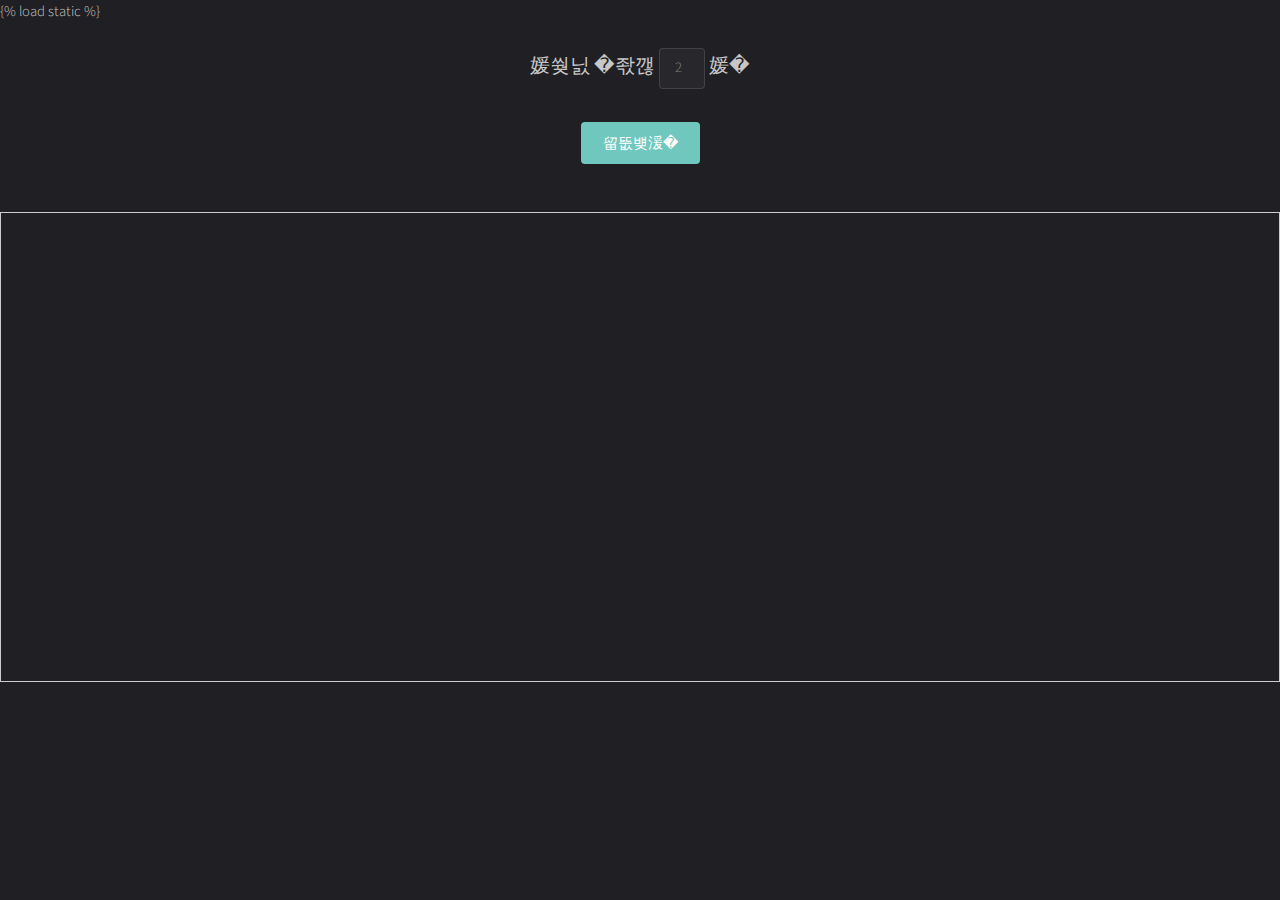
<file: post/templates/ladder.html>
{% load static %}
<!DOCTYPE html PUBLIC "-//W3C//DTD XHTML 1.1//EN" "http://www.w3.org/TR/xhtml11/DTD/xhtml11.dtd">
<html>
<head>
<title>사다리 게임</title>
<meta http-equiv="Content-Type" content="text/html; charset=euc-kr">
<link rel="stylesheet" href="../static/assets/css/main.css" />
<script language="javascript" type="text/javascript">


var Yl = {
 getEl : function(strId){
  if (document.getElementById) return document.getElementById(strId);
  if (document.all) return document.all[strId];
 }
 //div 리턴
 ,getDiv : function(sWidth, sHeight, sBgColor){
  var d = document.createElement("div");
  if(sWidth) d.style.width = sWidth;
  if(sHeight) d.style.height = sHeight;
  if(sBgColor) d.style.backgroundColor = sBgColor;
  d.style.position = "absolute";
  d.style.overflow = "hidden";
  return d;
 }
 ,arrColor : [
  '#8c7301','#9b014f','#0084a0','#ad8e00','#bb005f'
  ,'#00a0c2','#8d3901','#8f0197','#156200','#9ca53b'
  ,'#c9a601','#d6006d','#01b6de','#80adaf','#a44201'
  ,'#e0b800','#ec0078','#0021b0','#92b7d7','#013add'
  ]
 ,arrVerDiv : [] //수직 선 div
 ,arrHorDiv : [] //수평 선 div
 ,arrMovDiv : [] //이동 선 div

 ,arrIng : [] //진행여부 체크용

 ,arrMDiv : [] //이동선 배열 번호값 저장, 이동후 확인용

 ,nMaxWidth : 1000 //최고 넓이
 ,nWidth : 0 //사다리 넓이
 ,nHeight : 300 //사다리 높이

 ,nNum : 0

 ,arrTopDiv : [] //탑 div
 ,arrBotDiv : [] //아래 div
 ,arrGoDiv : [] //go 버튼 div

 ,init : function(){

  //갯수
  this.nNum = parseInt(this.getEl("sel_num").value);

  //넓이
  this.nWidth = parseInt(this.nMaxWidth/this.nNum);

  for(var i=0; i<this.nNum; i++){

   this.arrTopDiv[i] = this.getDiv(this.nWidth+"px", "50px", "");
   this.arrBotDiv[i] = this.getDiv(this.nWidth+"px", "50px", "");
   this.arrGoDiv[i] = this.getDiv(this.nWidth+"px", "50px", "");

   this.arrTopDiv[i].style.left = (i*this.nWidth)+"px";
   this.arrTopDiv[i].style.top = "20px";

   this.arrBotDiv[i].style.left = (i*this.nWidth)+"px";
   this.arrBotDiv[i].style.top = "410px";

   this.arrGoDiv[i].style.left = (i*this.nWidth)+"px";
   this.arrGoDiv[i].style.top = "70px";

   this.arrTopDiv[i].style.fontSize="12px";
   this.arrBotDiv[i].style.fontSize="12px";

   //this.arrTopDiv[i].style.border = "px solid #CCCCCC";
   //this.arrBotDiv[i].style.border = "1px solid #CCCCCC";

   this.arrTopDiv[i].align = "center";
   this.arrBotDiv[i].align = "center";
   this.arrGoDiv[i].align = "center";

   this.arrTopDiv[i].innerHTML = (i+1)+'<br><input type="text" id="inp_top_'+i+'" value="" style="width:90%; height : 30px" tabindex="'+(i+1)+'" />';
   this.arrBotDiv[i].innerHTML = '<input type="text" id="inp_bot_'+i+'" value="" style="width:90%; height : 30px" tabindex="'+((i+1)+50)+'" />';

   this.getEl("div_body").appendChild(this.arrTopDiv[i]);
   this.getEl("div_body").appendChild(this.arrBotDiv[i]);
   this.getEl("div_body").appendChild(this.arrGoDiv[i]);


   this.arrVerDiv[i] = this.getDiv("1px", this.nHeight+"px", "#bbbbbb");

   this.arrVerDiv[i].style.left = ( (i*this.nWidth)+parseInt(this.nWidth/2) )+"px";
   this.arrVerDiv[i].style.top = "100px";

   this.getEl("div_body").appendChild(this.arrVerDiv[i]);

  }

  this.getEl("div_step1").style.display = "none";
  this.getEl("div_step2").style.display = "";

 }
 ,create : function(){ //사다리 생성

  for(var i=0; i<this.nNum; i++){

   this.arrTopDiv[i].innerHTML = (i+1)+"<br>"+this.getEl("inp_top_"+i).value;
   this.arrBotDiv[i].innerHTML = this.getEl("inp_bot_"+i).value;
   this.arrGoDiv[i].innerHTML = '<input type="button" value="GO" onClick="Yl.start('+i+')">';

   this.arrTopDiv[i].style.overflow = "auto";
   this.arrBotDiv[i].style.overflow = "auto";

   this.arrIng[i] = false;

   this.arrMDiv[i] = [];
  }

  for(var i=0; i<(this.nNum*7); i++){

   var nLen = this.arrHorDiv.length;

   this.arrHorDiv[nLen] = this.getDiv(this.nWidth+"px","1px", "#aaaaaa");

   var nRndLeft = (parseInt(Math.random()*(this.nNum-1))*this.nWidth)+parseInt(this.nWidth/2);
   var nRndTop = this.getRndTop();

   this.arrHorDiv[nLen].style.left = nRndLeft+"px";
   this.arrHorDiv[nLen].style.top = nRndTop+"px";

   this.getEl("div_body").appendChild(this.arrHorDiv[nLen]);
  }

  this.getEl("div_step2").innerHTML = "GO 버튼을 눌러 주세요.";

 }
 ,sRndTop : ""
 ,getRndTop : function(){
  var nRnd = parseInt(Math.random()*(this.nHeight-100))+150;

  if( this.sRndTop.indexOf( "["+nRnd+"]" ) < 0 ){
   this.sRndTop += "["+nRnd+"]";
   return nRnd;
  }else{
   return this.getRndTop();
  }
 }
 ,start : function( no ){

  if( this.arrIng[no] ){
   for(var i=0; i<this.arrMDiv.length; i++){
    for(var j=0; j<this.arrMDiv[i].length; j++){
     this.arrMovDiv[this.arrMDiv[i][j]].style.backgroundColor = "#CCCCCC";
     this.arrMovDiv[this.arrMDiv[i][j]].style.zIndex = 1;
    }

   }
   for(var i=0; i<this.arrMDiv[no].length; i++){
    this.arrMovDiv[this.arrMDiv[no][i]].style.backgroundColor = "#0000ff";
    this.arrMovDiv[this.arrMDiv[no][i]].style.zIndex = 2;
   }
  }else{

   var nSx = parseInt(this.arrVerDiv[no].style.left);
   var nSy = parseInt(this.arrVerDiv[no].style.top);

   this.moveStart("y", no, nSx, nSy);

   this.arrIng[no] = true; //진행
  }

 }
 ,moveStart : function(sXy, pno, nSx, nSy){

  var nLen = this.arrMovDiv.length;

  this.arrMovDiv[nLen] = this.getDiv("2px","2px", this.arrColor[pno]);

  this.arrMDiv[pno].push(nLen);

  this.getEl("div_body").appendChild(this.arrMovDiv[nLen]);

  this.arrMovDiv[nLen].style.left = nSx+"px";
  this.arrMovDiv[nLen].style.top = nSy+"px";

  this.arrMovDiv[nLen].style.zIndex = 3;


  var nEx = nSx;
  var nEy = nSy;
  if(sXy=="y") nEy = this.nHeight+100;

  var bCk = false;

  for(var i=0; i<this.arrHorDiv.length; i++){

   var nx = parseInt(this.arrHorDiv[i].style.left);
   var ny = parseInt(this.arrHorDiv[i].style.top);
   var nw = parseInt(this.arrHorDiv[i].style.width);
   var nh = parseInt(this.arrHorDiv[i].style.height);

   if(sXy=="x"){
    if( ny == nSy ){
     if( nx==nSx ){
      nEx = nx+nw;
      break;
     }else if( (nx+nw)==nSx ){
      nEx = nx;
      break;
     }
    }
   }else{

    //반복하면서 큰것중에서 제일 작은것으로
    if( ny>nSy ){

     if( nx==nEx || (nx+nw)==nEx ){

      if(bCk){
       if(ny<nEy) nEy = ny;
      }else
       nEy = ny;

      bCk = true;
     }
    }
   }
  }

  this.move(nLen, pno, nSx, nSy, nEx, nEy);
 }
 ,nSpeed : 10
 ,move : function(no, pno, nSx, nSy, nEx, nEy){

  var nx = parseInt(this.arrMovDiv[no].style.left);
  var ny = parseInt(this.arrMovDiv[no].style.top);
  var nw = parseInt(this.arrMovDiv[no].style.width);
  var nh = parseInt(this.arrMovDiv[no].style.height);

  var np;
  var bIng = true;

  var sXy = "";

  if( nSx != nEx ){
   np = nw+this.nSpeed;
   if(nEx<nSx){
    if( (nSx-np) <= nEx ){
     bIng = false;
     np = nSx-nEx;
    }
    this.arrMovDiv[no].style.left = (nSx-np)+"px";
   }else{
    if( (nSx+np) >= nEx ){
     bIng = false;
     np = nEx-nSx;
    }
   }

   this.arrMovDiv[no].style.height = "4px";
   this.arrMovDiv[no].style.width = np+"px";

   sXy = "x";
  }else{

   np = nh+this.nSpeed;
   if( (nSy+np) >= nEy ){
    bIng = false;
    np = nEy-nSy;
   }

   this.arrMovDiv[no].style.width = "4px";
   this.arrMovDiv[no].style.height = np+"px";

   sXy = "y";
  }


  if(bIng){

   setTimeout("Yl.move("+no+","+pno+","+nSx+","+nSy+","+nEx+","+nEy+")", 1);

  }else{

   if((sXy=="x")) this.arrMovDiv[no].style.height = "2px";
   else this.arrMovDiv[no].style.width = "2px";

   if( nEy<this.nHeight+100 ){
    this.moveStart((sXy=="x")?"y":"x", pno, nEx, nEy);
   }else{

    for(var i=0; i<this.arrVerDiv.length; i++){
     if(nEx==parseInt(this.arrVerDiv[i].style.left)){

      this.arrBotDiv[i].innerHTML = "<b>"+(pno+1)+"</b><br>"+this.arrBotDiv[i].innerHTML;

      this.arrGoDiv[pno].innerHTML = '<input type="button" value="확인" onClick="Yl.start('+pno+')">';

      break;
     }
    }
   }
  }
 }
};

//F5 새로고침 막기
document.onkeydown = function(e){
 if(!e) e = window.event;
 if (e.keyCode == 116){
  if( confirm("새로 고침 하시겠습니까?") ){
  }else{
   e.keyCode = 0;
   return false;
  }
 }
}

</script>

</head>

<body>
    
<br><br>
 <div class="inner">
<div id="div_step1" style="font-size:20px; z-index=1;">
개수 선택
<select id="sel_num" style="color:gray;">
 <option value="2">2</option>
 <option value="3">3</option>
 <option value="4">4</option>
 <option value="5">5</option>
 <option value="6">6</option>
 <option value="7">7</option>
 <option value="8">8</option>
 <option value="9">9</option>
 <option value="10">10</option>
 <option value="11">11</option>
 <option value="12">12</option>
 <option value="13">13</option>
 <option value="14">14</option>
 <option value="15">15</option>
 <option value="16">16</option>
 <option value="17">17</option>
 <option value="18">18</option>
 <option value="19">19</option>
 <option value="20">20</option>
 </select> 개
<br><br>
<input type="button" value="만들기" onclick="Yl.init();">

</div>


<div id="div_step2" style="font-size:20px; display:none;">
 입력후 게임 시작<br><br><input type="button" value="시작" onclick="Yl.create();">
</div>
<br><br>


<div id="div_body"></div>
    
</body>
</html>
</file>
<file: post/static/assets/css/main.css>
@charset "UTF-8";
@import url(font-awesome.min.css);
@import url("https://fonts.googleapis.com/css?family=Source+Sans+Pro:300,400|Passion+One:400");

/*
	Full Motion by TEMPLATED
	templated.co @templatedco
	Released for free under the Creative Commons Attribution 3.0 license (templated.co/license)
*/
#top_bar {
    text-align : right;
    padding : 20px;
    text-decoration : none;
}

#top_bar p {
    font-size : 25px;
    display : inline;
    text-decoration : none;
    margin-right : 20px;
}

/* Reset */
	html, body, div, span, applet, object, iframe, h1, h2, h3, h4, h5, h6, p, blockquote, pre, a, abbr, acronym, address, big, cite, code, del, dfn, em, img, ins, kbd, q, s, samp, small, strike, strong, sub, sup, tt, var, b, u, i, center, dl, dt, dd, ol, ul, li, fieldset, form, label, legend, table, caption, tbody, tfoot, thead, tr, th, td, article, aside, canvas, details, embed, figure, figcaption, footer, header, hgroup, menu, nav, output, ruby, section, summary, time, mark, audio, video {
		margin: 0;
		padding: 0;
		border: 0;
		font-size: 100%;
		font: inherit;
		vertical-align: baseline;
	}

	article, aside, details, figcaption, figure, footer, header, hgroup, menu, nav, section {
		display: block;
	}

	body {
		line-height: 1;
	}

	ol, ul {
		list-style: none;
	}

	blockquote, q {
		quotes: none;
	}

	blockquote:before, blockquote:after, q:before, q:after {
		content: '';
		content: none;
	}

	table {
		border-collapse: collapse;
		border-spacing: 0;
	}

	body {
		-webkit-text-size-adjust: none;
	}

/* Box Model */

	*, *:before, *:after {
		-moz-box-sizing: border-box;
		-webkit-box-sizing: border-box;
		box-sizing: border-box;
	}

/* Basic */

	@-ms-viewport {
		width: device-width;
	}

	body {
		-ms-overflow-style: scrollbar;
	}

	@media screen and (max-width: 480px) {

		html, body {
			min-width: 320px;
		}

	}

	body {
		background: #202024;
	}

		body.is-loading *, body.is-loading *:before, body.is-loading *:after {
			-moz-animation: none !important;
			-webkit-animation: none !important;
			-ms-animation: none !important;
			animation: none !important;
			-moz-transition: none !important;
			-webkit-transition: none !important;
			-ms-transition: none !important;
			transition: none !important;
		}

/* Type */

	body, input, select, textarea {
		color: rgba(255, 255, 255, 0.75);
		font-family: "Source Sans Pro", sans-serif;
		font-size: 14pt;
		font-weight: 300;
		line-height: 1.65;
	}

		@media screen and (max-width: 1680px) {

			body, input, select, textarea {
				font-size: 11pt;
			}

		}

		@media screen and (max-width: 1280px) {

			body, input, select, textarea {
				font-size: 11pt;
			}

		}

		@media screen and (max-width: 980px) {

			body, input, select, textarea {
				font-size: 12pt;
			}

		}

		@media screen and (max-width: 736px) {

			body, input, select, textarea {
				font-size: 12pt;
			}

		}

		@media screen and (max-width: 480px) {

			body, input, select, textarea {
				font-size: 12pt;
			}

		}

	a {
		-moz-transition: background-color 0.2s ease-in-out, color 0.2s ease-in-out;
		-webkit-transition: background-color 0.2s ease-in-out, color 0.2s ease-in-out;
		-ms-transition: background-color 0.2s ease-in-out, color 0.2s ease-in-out;
		transition: background-color 0.2s ease-in-out, color 0.2s ease-in-out;
		color: rgba(255, 255, 255, 0.75);
		text-decoration: none;
		outline: 0;
	}

		a:hover {
			color: #FFF;
			border: none;
		}

	strong, b {
		color: #fff;
		font-weight: 400;
	}

	em, i {
		font-style: italic;
	}

	p {
		margin: 0 0 2em 0;
	}

	h1, h2, h3, h4, h5, h6 {
		color: #fff;
		font-weight: 400;
		line-height: 1.5;
		margin: 0 0 1em 0;
	}

		h1 a, h2 a, h3 a, h4 a, h5 a, h6 a {
			color: inherit;
			text-decoration: none;
		}

	h2 {
		font-size: 1.75em;
	}

	h3 {
		font-size: 1.35em;
	}

	h4 {
		font-size: 1.1em;
	}

	h5 {
		font-size: 0.9em;
	}

	h6 {
		font-size: 0.7em;
	}

	sub {
		font-size: 0.8em;
		position: relative;
		top: 0.5em;
	}

	sup {
		font-size: 0.8em;
		position: relative;
		top: -0.5em;
	}

	blockquote {
		border-left: solid 4px rgba(144, 144, 144, 0.25);
		font-style: italic;
		margin: 0 0 2em 0;
		padding: 0.5em 0 0.5em 2em;
	}

	code {
		background: rgba(144, 144, 144, 0.075);
		border-radius: 4px;
		border: solid 1px rgba(144, 144, 144, 0.25);
		font-family: "Courier New", monospace;
		font-size: 0.9em;
		margin: 0 0.25em;
		padding: 0.25em 0.65em;
	}

	pre {
		-webkit-overflow-scrolling: touch;
		font-family: "Courier New", monospace;
		font-size: 0.9em;
		margin: 0 0 2em 0;
	}

		pre code {
			display: block;
			line-height: 1.75;
			padding: 1em 1.5em;
			overflow-x: auto;
		}

	hr {
		border: 0;
		border-bottom: solid 1px rgba(144, 144, 144, 0.25);
		margin: 2em 0;
	}

		hr.major {
			margin: 3em 0;
		}

	.align-left {
		text-align: left;
	}

	.align-center {
		text-align: center;
	}

	.align-right {
		text-align: right;
	}

/* Section/Article */

	section.special, article.special {
		text-align: center;
	}

	header p {
		color: rgba(255, 255, 255, 0.5);
		position: relative;
		margin: 0 0 1.5em 0;
	}

	header h2 + p {
		font-size: 1.25em;
		margin-top: -1em;
	}

	header h3 + p {
		font-size: 1.1em;
		margin-top: -0.8em;
	}

	header h4 + p,
	header h5 + p,
	header h6 + p {
		font-size: 0.9em;
		margin-top: -0.6em;
	}

/* Box */

	.thumbnails {
		display: -moz-flex;
		display: -webkit-flex;
		display: -ms-flex;
		display: flex;
		-moz-align-items: stretch;
		-webkit-align-items: stretch;
		-ms-align-items: stretch;
		align-items: stretch;
		-moz-justify-content: center;
		-webkit-justify-content: center;
		-ms-justify-content: center;
		justify-content: center;
		-moz-flex-wrap: wrap;
		-webkit-flex-wrap: wrap;
		-ms-flex-wrap: wrap;
		flex-wrap: wrap;
	}

		.thumbnails .box {
			margin: 0 1em 2em 1em;
			width: 30%;
		}

			@media screen and (max-width: 1280px) {

				.thumbnails .box {
					width: 45%;
				}

			}

			@media screen and (max-width: 736px) {

				.thumbnails .box {
					width: 100%;
				}

			}

/* Form */

	form {
		margin: 0 0 2em 0;
	}

	label {
		color: #fff;
		display: block;
		font-size: 0.9em;
		font-weight: 400;
		margin: 0 0 1em 0;
	}

	input[type="text"],
	input[type="password"],
	input[type="email"],
	input[type="tel"],
	select,
	textarea {
		-moz-appearance: none;
		-webkit-appearance: none;
		-ms-appearance: none;
		appearance: none;
		background: rgba(144, 144, 144, 0.075);
		border-radius: 4px;
		border: none;
		border: solid 1px rgba(144, 144, 144, 0.25);
		color: inherit;
		display: block;
		outline: 0;
		padding: 0 1em;
		text-decoration: none;
	
	}

		input[type="text"]:invalid,
		input[type="password"]:invalid,
		input[type="email"]:invalid,
		input[type="tel"]:invalid,
		select:invalid,
		textarea:invalid {
			box-shadow: none;
		}

		input[type="text"]:focus,
		input[type="password"]:focus,
		input[type="email"]:focus,
		input[type="tel"]:focus,
		select:focus,
		textarea:focus {
			border-color: #ff8686;
			box-shadow: 0 0 0 1px #ff8686;
		}

	.select-wrapper {
		text-decoration: none;
		display: block;
		position: relative;
	}

		.select-wrapper:before {
			content: "";
			-moz-osx-font-smoothing: grayscale;
			-webkit-font-smoothing: antialiased;
			font-family: FontAwesome;
			font-style: normal;
			font-weight: normal;
			text-transform: none !important;
		}

		.select-wrapper:before {
			color: rgba(144, 144, 144, 0.25);
			display: block;
			height: 2.75em;
			line-height: 2.75em;
			pointer-events: none;
			position: absolute;
			right: 0;
			text-align: center;
			top: 0;
			width: 2.75em;
		}

		.select-wrapper select::-ms-expand {
			display: none;
		}

	input[type="text"],
	input[type="password"],
	input[type="email"],
	select {
		height: 2.75em;
	}

	textarea {
		padding: 0.75em 1em;
	}

	input[type="checkbox"],
	input[type="radio"] {
		-moz-appearance: none;
		-webkit-appearance: none;
		-ms-appearance: none;
		appearance: none;
		display: block;
		float: left;
		margin-right: -2em;
		opacity: 0;
		width: 1em;
		z-index: -1;
	}

		input[type="checkbox"] + label,
		input[type="radio"] + label {
			text-decoration: none;
			color: rgba(255, 255, 255, 0.75);
			cursor: pointer;
			display: inline-block;
			font-size: 1em;
			font-weight: 300;
			padding-left: 2.4em;
			padding-right: 0.75em;
            padding-bottom : 20px;
			position: relative;
		}

			input[type="checkbox"] + label:before,
			input[type="radio"] + label:before {
				-moz-osx-font-smoothing: grayscale;
				-webkit-font-smoothing: antialiased;
				font-family: FontAwesome;
				font-style: normal;
				font-weight: normal;
				text-transform: none !important;
			}

			input[type="checkbox"] + label:before,
			input[type="radio"] + label:before {
				background: rgba(144, 144, 144, 0.075);
				border-radius: 4px;
				border: solid 1px rgba(144, 144, 144, 0.25);
				content: '';
				display: inline-block;
				height: 1.65em;
				left: 0;
				line-height: 1.58125em;
				position: absolute;
				text-align: center;
				top: 0;
				width: 1.65em;
			}

		input[type="checkbox"]:checked + label:before,
		input[type="radio"]:checked + label:before {
			background: #ff8686;
			border-color: #ff8686;
			color: #ffffff;
			content: '\f00c';
		}

		input[type="checkbox"]:focus + label:before,
		input[type="radio"]:focus + label:before {
			border-color: #ff8686;
			box-shadow: 0 0 0 1px #ff8686;
		}

	input[type="checkbox"] + label:before {
		border-radius: 4px;
	}

	input[type="radio"] + label:before {
		border-radius: 100%;
	}

	::-webkit-input-placeholder {
		color: rgba(255, 255, 255, 0.5) !important;
		opacity: 1.0;
	}

	:-moz-placeholder {
		color: rgba(255, 255, 255, 0.5) !important;
		opacity: 1.0;
	}

	::-moz-placeholder {
		color: rgba(255, 255, 255, 0.5) !important;
		opacity: 1.0;
	}

	:-ms-input-placeholder {
		color: rgba(255, 255, 255, 0.5) !important;
		opacity: 1.0;
	}

	.formerize-placeholder {
		color: rgba(255, 255, 255, 0.5) !important;
		opacity: 1.0;
	}

/* Box */

	.box {
		border-radius: 4px;
		margin-bottom: 2em;
		background: #2c2c32;
		text-align: center;
	}

		.box > :last-child,
		.box > :last-child > :last-child,
		.box > :last-child > :last-child > :last-child {
			margin-bottom: 0;
		}

		.box .image.fit {
			margin: 0;
		}

		.box .image img {
			border-radius: 4px 4px 0 0;
		}

		.box .inner {
			padding: 1.5em;
			width: 100% !important;
		}

			@media screen and (max-width: 480px) {

				.box .inner {
					padding: 1em;
				}

			}

		.box.alt {
			border: 0;
			border-radius: 0;
			padding: 0;
		}

/* Icon */

	.icon {
		text-decoration: none;
		border-bottom: none;
		position: relative;
	}

		.icon:before {
			-moz-osx-font-smoothing: grayscale;
			-webkit-font-smoothing: antialiased;
			font-family: FontAwesome;
			font-style: normal;
			font-weight: normal;
			text-transform: none !important;
		}

		.icon > .label {
			display: none;
		}

/* Image */

	.image {
		border-radius: 4px;
		border: 0;
		display: inline-block;
		position: relative;
	}

		.image img {
			border-radius: 4px;
			display: block;
		}

		.image.left, .image.right {
			max-width: 40%;
		}

			.image.left img, .image.right img {
				width: 100%;
			}

		.image.left {
			float: left;
			padding: 0 1.5em 1em 0;
			top: 0.25em;
		}

		.image.right {
			float: right;
			padding: 0 0 1em 1.5em;
			top: 0.25em;
		}

		.image.fit {
			display: block;
			margin: 0 0 2em 0;
			width: 100%;
		}

			.image.fit img {
				width: 100%;
			}

		.image.main {
			display: block;
			margin: 0 0 3em 0;
			width: 100%;
		}

			.image.main img {
				width: 100%;
			}

/* List */

	ol {
		list-style: decimal;
		margin: 0 0 2em 0;
		padding-left: 1.25em;
	}

		ol li {
			padding-left: 0.25em;
		}

	ul {
		list-style: disc;
		margin: 0 0 2em 0;
		padding-left: 1em;
	}

		ul li {
			padding-left: 0.5em;
		}

		ul.alt {
			list-style: none;
			padding-left: 0;
		}

			ul.alt li {
				border-top: solid 1px rgba(144, 144, 144, 0.25);
				padding: 0.5em 0;
			}

				ul.alt li:first-child {
					border-top: 0;
					padding-top: 0;
				}

		ul.icons {
			cursor: default;
			list-style: none;
			padding-left: 0;
		}

			ul.icons li {
				display: inline-block;
				text-align: center;
				padding-left: 0;
				padding-right: 1em;
			}

				ul.icons li a {
					display: block;
					border-radius: 100%;
					margin: 0;
					padding: 0.5em;
					border: solid 1px rgba(144, 144, 144, 0.25);
					color: rgba(144, 144, 144, 0.25);
				}

					ul.icons li a:before {
						font-size: 1.5em;
						display: block;
						width: 1.5em;
						height: 1.5em;
						line-height: 1.5em;
					}

					ul.icons li a:hover {
						background-color: #202024;
						color: #FFF;
					}

				ul.icons li:last-child {
					padding-right: 0;
				}

		ul.actions {
			cursor: default;
			list-style: none;
			padding-left: 0;
		}

			ul.actions li {
				display: inline-block;
				padding: 0 1em 0 0;
				vertical-align: middle;
			}

				ul.actions li:last-child {
					padding-right: 0;
				}

			ul.actions.small li {
				padding: 0 0.5em 0 0;
			}

			ul.actions.vertical li {
				display: block;
				padding: 1em 0 0 0;
			}

				ul.actions.vertical li:first-child {
					padding-top: 0;
				}

				ul.actions.vertical li > * {
					margin-bottom: 0;
				}

			ul.actions.vertical.small li {
				padding: 0.5em 0 0 0;
			}

				ul.actions.vertical.small li:first-child {
					padding-top: 0;
				}

			ul.actions.fit {
				display: table;
				margin-left: -1em;
				padding: 0;
				table-layout: fixed;
				width: calc(100% + 1em);
			}

				ul.actions.fit li {
					display: table-cell;
					padding: 0 0 0 1em;
				}

					ul.actions.fit li > * {
						margin-bottom: 0;
					}

				ul.actions.fit.small {
					margin-left: -0.5em;
					width: calc(100% + 0.5em);
				}

					ul.actions.fit.small li {
						padding: 0 0 0 0.5em;
					}

			@media screen and (max-width: 480px) {

				ul.actions {
					margin: 0 0 2em 0;
				}

					ul.actions li {
						padding: 1em 0 0 0;
						display: block;
						text-align: center;
						width: 100%;
					}

						ul.actions li:first-child {
							padding-top: 0;
						}

						ul.actions li > * {
							width: 100%;
							margin: 0 !important;
						}

							ul.actions li > *.icon:before {
								margin-left: -2em;
							}

					ul.actions.small li {
						padding: 0.5em 0 0 0;
					}

						ul.actions.small li:first-child {
							padding-top: 0;
						}

			}

	dl {
		margin: 0 0 2em 0;
	}

		dl dt {
			display: block;
			font-weight: 400;
			margin: 0 0 1em 0;
		}

		dl dd {
			margin-left: 2em;
		}

/* Table */

	.table-wrapper {
		-webkit-overflow-scrolling: touch;
		overflow-x: auto;
	}

	table {
		margin: 0 0 2em 0;
		width: 100%;
	}

		table tbody tr {
			border: solid 1px rgba(144, 144, 144, 0.25);
			border-left: 0;
			border-right: 0;
		}

			table tbody tr:nth-child(2n + 1) {
				background-color: rgba(144, 144, 144, 0.075);
			}

		table td {
			padding: 0.75em 0.75em;
		}

		table th {
			color: #fff;
			font-size: 0.9em;
			font-weight: 400;
			padding: 0 0.75em 0.75em 0.75em;
			text-align: left;
		}

		table thead {
			border-bottom: solid 2px rgba(144, 144, 144, 0.25);
		}

		table tfoot {
			border-top: solid 2px rgba(144, 144, 144, 0.25);
		}

		table.alt {
			border-collapse: separate;
		}

			table.alt tbody tr td {
				border: solid 1px rgba(144, 144, 144, 0.25);
				border-left-width: 0;
				border-top-width: 0;
			}

				table.alt tbody tr td:first-child {
					border-left-width: 1px;
				}

			table.alt tbody tr:first-child td {
				border-top-width: 1px;
			}

			table.alt thead {
				border-bottom: 0;
			}

			table.alt tfoot {
				border-top: 0;
			}

/* Button */

	input[type="submit"],
	input[type="reset"],
	input[type="button"],
	button,
	.button {
		-moz-appearance: none;
		-webkit-appearance: none;
		-ms-appearance: none;
		appearance: none;
		-moz-transition: background-color 0.2s ease-in-out, color 0.2s ease-in-out;
		-webkit-transition: background-color 0.2s ease-in-out, color 0.2s ease-in-out;
		-ms-transition: background-color 0.2s ease-in-out, color 0.2s ease-in-out;
		transition: background-color 0.2s ease-in-out, color 0.2s ease-in-out;
        transition: all ease 0.6s;
		background-color: #70c7be;
		border-radius: 4px;
		border: 0;
		color: #ffffff !important;
		cursor: pointer;
		display: inline-block;
		font-weight: 400;
		height: 2.85em;
		line-height: 2.95em;
		padding: 0 1.5em;
		text-align: center;
		text-decoration: none;
		white-space: nowrap;
	}

		input[type="submit"]:hover,
		input[type="reset"]:hover,
		input[type="button"]:hover,
		button:hover,
		.button:hover {
            transform : scale(1.03);
			background-color: #82cec6;
		}

		input[type="submit"]:active,
		input[type="reset"]:active,
		input[type="button"]:active,
		button:active,
		.button:active {
			background-color: #5ec0b6;
		}

		input[type="submit"].icon,
		input[type="reset"].icon,
		input[type="button"].icon,
		button.icon,
		.button.icon {
			padding-left: 1.35em;
		}

			input[type="submit"].icon:before,
			input[type="reset"].icon:before,
			input[type="button"].icon:before,
			button.icon:before,
			.button.icon:before {
				margin-right: 0.5em;
			}

		input[type="submit"].fit,
		input[type="reset"].fit,
		input[type="button"].fit,
		button.fit,
		.button.fit {
			display: block;
			margin: 0 0 1em 0;
			width: 100%;
		}

		input[type="submit"].small,
		input[type="reset"].small,
		input[type="button"].small,
		button.small,
		.button.small {
			font-size: 0.8em;
		}

		input[type="submit"].big,
		input[type="reset"].big,
		input[type="button"].big,
		button.big,
		.button.big {
			font-size: 1.35em;
		}

		input[type="submit"].disabled, input[type="submit"]:disabled,
		input[type="reset"].disabled,
		input[type="reset"]:disabled,
		input[type="button"].disabled,
		input[type="button"]:disabled,
		button.disabled,
		button:disabled,
		.button.disabled,
		.button:disabled {
			background-color: rgba(255, 255, 255, 0.75) !important;
			box-shadow: inset 0 -0.15em 0 0 rgba(0, 0, 0, 0.15);
			color: #202024 !important;
			cursor: default;
			opacity: 0.25;
		}

		input[type="submit"].style2,
		input[type="reset"].style2,
		input[type="button"].style2,
		button.style2,
		.button.style2 {
			background-color: #7f92cf;
		}

			input[type="submit"].style2:hover,
			input[type="reset"].style2:hover,
			input[type="button"].style2:hover,
			button.style2:hover,
			.button.style2:hover {
				background-color: #92a2d6;
			}

			input[type="submit"].style2:active,
			input[type="reset"].style2:active,
			input[type="button"].style2:active,
			button.style2:active,
			.button.style2:active {
				background-color: #6c82c8;
			}

		input[type="submit"].style3,
		input[type="reset"].style3,
		input[type="button"].style3,
		button.style3,
		.button.style3 {
			background-color: #9d7ed0;
		}

			input[type="submit"].style3:hover,
			input[type="reset"].style3:hover,
			input[type="button"].style3:hover,
			button.style3:hover,

			input[type="submit"].style3:active,
			input[type="reset"].style3:active,
			input[type="button"].style3:active,
			button.style3:active,
			.button.style3:active {
				background-color: #8f6bc9;              
			}

		@media screen and (max-width: 480px) {

			input[type="submit"],
			input[type="reset"],
			input[type="button"],
			button,
			.button {
				padding: 0;
			}

		}

/* Poptrox */

	.poptrox-popup {
		-moz-box-sizing: content-box;
		-webkit-box-sizing: content-box;
		-ms-box-sizing: content-box;
		box-sizing: content-box;
		background: #000;
		box-shadow: 0 0.5em 3em 0 rgba(0, 0, 0, 0.25);
		border-radius: 4px;
		padding: 2em;
		overflow: hidden;
	}

		.poptrox-popup .closer {
			-moz-transition: opacity 0.2s ease-in-out;
			-webkit-transition: opacity 0.2s ease-in-out;
			-ms-transition: opacity 0.2s ease-in-out;
			transition: opacity 0.2s ease-in-out;
			text-decoration: none;
			position: absolute;
			top: .5em;
			right: .5em;
			z-index: 11000;
			-webkit-tap-highlight-color: rgba(255, 255, 255, 0);
			white-space: nowrap;
			text-indent: 2em;
			overflow: hidden;
			width: 2em;
			height: 2em;
			display: block;
		}

			.poptrox-popup .closer:before {
				content: "\f00d";
				-moz-osx-font-smoothing: grayscale;
				-webkit-font-smoothing: antialiased;
				font-family: FontAwesome;
				font-style: normal;
				font-weight: normal;
				text-transform: none !important;
				display: block;
				position: relative;
				text-indent: 0;
				border-radius: 100%;
				box-shadow: inset 0 0 0 1px rgba(255, 255, 255, 0.25);
				color: #ffffff !important;
				width: 2em;
				height: 2em;
				line-height: 2em;
			}

		.poptrox-popup:hover .closer {
			opacity: 0.5;
		}

		.poptrox-popup:hover .closer:hover {
			opacity: 1.0;
		}

		@media screen and (max-width: 736px) {

			.poptrox-popup {
				padding: 0;
			}

				.poptrox-popup .closer {
					display: none !important;
				}

		}

/* Banner */

	#banner {
		-moz-align-items: center;
		-webkit-align-items: center;
		-ms-align-items: center;
		align-items: center;
		display: -moz-flex;
		display: -webkit-flex;
		display: -ms-flex;
		display: flex;
		-moz-justify-content: center;
		-webkit-justify-content: center;
		-ms-justify-content: center;
		justify-content: center;
		padding: 8em 4em 6em 4em;
		min-height: 70vh;
		
		background-position: center;
		background-size: cover;
		background-repeat: no-repeat;
		border-top: 0;
		position: relative;
		text-align: center;
		overflow: hidden;
	}

		#banner .inner {
			text-align: center;
			position: relative;
			z-index: 2;
		}

		#banner h1 {
			color: #fff;
			font-size: 5em;
			font-weight: 400;
			font-family: 'Passion One', cursive;
			margin: 0;
		}

			@media screen and (max-width: 980px) {

				#banner h1 {
					font-size: 5em;
				}

			}

			@media screen and (max-width: 736px) {

				#banner h1 {
					font-size: 3em;
				}

			}

		#banner p {
			color: rgba(255, 255, 255, 0.85);
			font-size: 1.5em;
			font-weight: 300;
		}

			@media screen and (max-width: 980px) {

				#banner p {
					font-size: 1.5em;
				}

			}

			@media screen and (max-width: 480px) {

				#banner p {
					font-size: 1.25em;
				}

			}

		#banner a {
			color: rgba(255, 255, 255, 0.75);
			text-decoration: none;
			border-bottom: 1px dotted;
		}

			#banner a:hover {
				color: #FFF;
				border: none;
			}

		#banner .more {
			background-image: url("images/arrow.svg");
			background-position: center 1.35em;
			background-repeat: no-repeat;
			background-size: auto;
			border: 1px solid #fff;
			border-radius: 100%;
			color: rgba(255, 255, 255, 0.75);
			display: block;
			height: 4em;
			text-indent: 4em;
			overflow: hidden;
			white-space: nowrap;
			width: 4em;
			z-index: 2;
			margin: 0 auto 2em auto;
		}

			#banner .more:hover {
				background-color: rgba(255, 255, 255, 0.05);
				border: 1px solid #fff;
				color: #FFF;
			}

		#banner video {
			-moz-transform: translateX(50%) translateY(50%);
			-webkit-transform: translateX(50%) translateY(50%);
			-ms-transform: translateX(50%) translateY(50%);
			transform: translateX(50%) translateY(50%);
			position: absolute;
			bottom: 50%;
			right: 50%;
			width: auto;
			height: auto;
			min-width: 100%;
			min-height: 100%;
			overflow: hidden;
		}

		#banner:before {
			-moz-transition: opacity 3s ease;
			-webkit-transition: opacity 3s ease;
			-ms-transition: opacity 3s ease;
			transition: opacity 3s ease;
			-moz-transition-delay: 1s;
			-webkit-transition-delay: 1s;
			-ms-transition-delay: 1s;
			transition-delay: 1s;
			content: '';
			background-color: #42424f;
			display: block;
			height: 100%;
			left: 0;
			opacity: 0.45;
			position: absolute;
			top: 0;
			width: 100%;
		    z-index: 0;
		}

		@media screen and (max-width: 1280px) {

			#banner video {
				display: none;
			}

		}

		@media screen and (max-width: 980px) {

			#banner br {
				display: none;
			}

		}

		@media screen and (max-width: 736px) {

			#banner {
				min-height: 0;
				padding: 6em 2em 4em 2em;
			}

				#banner br {
					display: none;
				}

		}

		body.is-loading #banner:before {
			opacity: 1;
		}

/* Main */

	#main {
		padding: 4em 0 2em 0;
	}

		@media screen and (max-width: 736px) {

			#main {
				padding: 3em 0 1em 0;
			}

		}

		#main .inner {
			width: 90%;
			max-width: 80em;
			margin: 0 auto;
		}

			@media screen and (max-width: 480px) {

				#main .inner {
					width: 95%;
				}

			}

/* Footer */

	#footer {
		padding: 4em 0 2em 0;
		background-color: #1b1b1f;
		text-align: center;
	}

		#footer .inner {
			width: 50%;
			margin: 0 auto;
		}

			@media screen and (max-width: 980px) {

				#footer .inner {
					width: 75%;
				}

			}

			@media screen and (max-width: 480px) {

				#footer .inner {
					width: 90%;
				}

			}

		#footer .copyright {
			color: rgba(255, 255, 255, 0.5);
			font-size: 0.9em;
			margin: 0 0 2em 0;
			padding: 0;
			text-align: center;
		}

		@media screen and (max-width: 736px) {

			#footer {
				padding: 3em 0 1em 0;
			}

		}
.yss{
      background-image:url("/static/img/KakaoTalk_20190505_004505969.jpg")
}
#div_step1{
    text-align : center;
 
}
#div_step2{
    text-align : center;
}
#div_body{
    margin: auto;    
    height : 470px;
    border : 1px solid #CCCCCC;
    position : relative;
}
#sel_num{
    display:inline;
}
</file>
